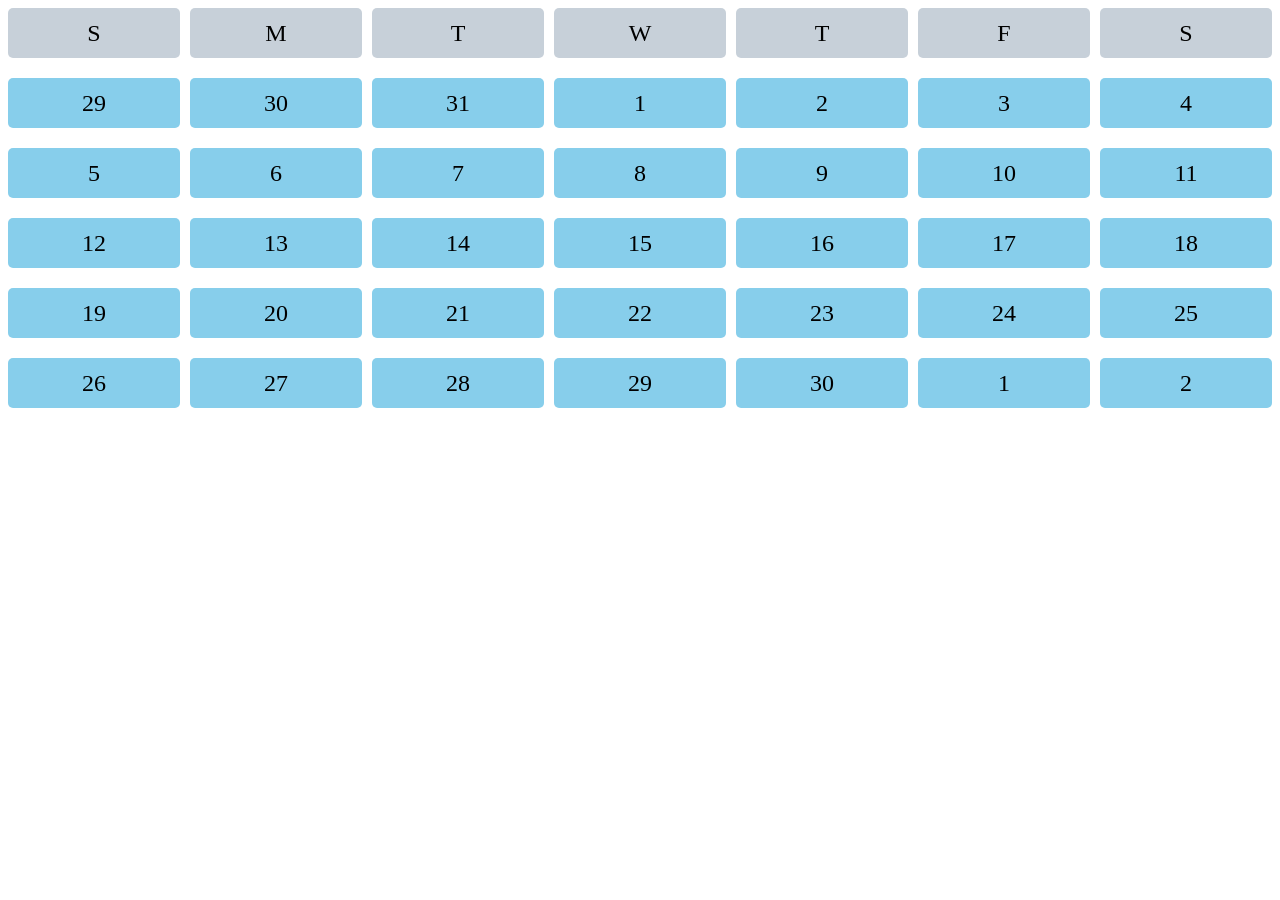
<file: Mileston 2/Module 7/Simple-Responsive-Layout/calendar.html>
<!DOCTYPE html>
<html lang="en">

<head>
    <meta charset="UTF-8">
    <meta name="viewport" content="width=device-width, initial-scale=1.0">
    <title>Document</title>
    <style>
        .calendar {
            display: grid;
            /* grid-template-rows: 30px repeat(5, 50px); */
            grid-template-columns: repeat(7,1fr);
            row-gap: 20px;
            column-gap: 10px;
            
        }
        .date, .day {
            background-color: skyblue;
            border-radius: 5px;
            height: 50px;
            display: flex;
            justify-content: center;
            align-items: center;
            font-size: 1.5em;
        }

        .day{
            background-color: rgb(199, 208, 217);
            
        }
    </style>
</head>

<body>
    <div class="calendar">   
        <div class="day">S</div>
        <div class="day">M</div>
        <div class="day">T</div>
        <div class="day">W</div>
        <div class="day">T</div>
        <div class="day">F</div>
        <div class="day">S</div>
        <div class="date">29</div>
        <div class="date">30</div>
        <div class="date">31</div>
        <div class="date">1</div>
        <div class="date">2</div>
        <div class="date">3</div>
        <div class="date">4</div>
        <div class="date">5</div>
        <div class="date">6</div>
        <div class="date">7</div>
        <div class="date">8</div>
        <div class="date">9</div>
        <div class="date">10</div>
        <div class="date">11</div>
        <div class="date">12</div>
        <div class="date">13</div>
        <div class="date">14</div>
        <div class="date">15</div>
        <div class="date">16</div>
        <div class="date">17</div>
        <div class="date">18</div>
        <div class="date">19</div>
        <div class="date">20</div>
        <div class="date">21</div>
        <div class="date">22</div>
        <div class="date">23</div>
        <div class="date">24</div>
        <div class="date">25</div>
        <div class="date">26</div>
        <div class="date">27</div>
        <div class="date">28</div>
        <div class="date">29</div>
        <div class="date">30</div>
        <div class="date">1</div>
        <div class="date">2</div>
    </div>
</body>

</html>
</file>
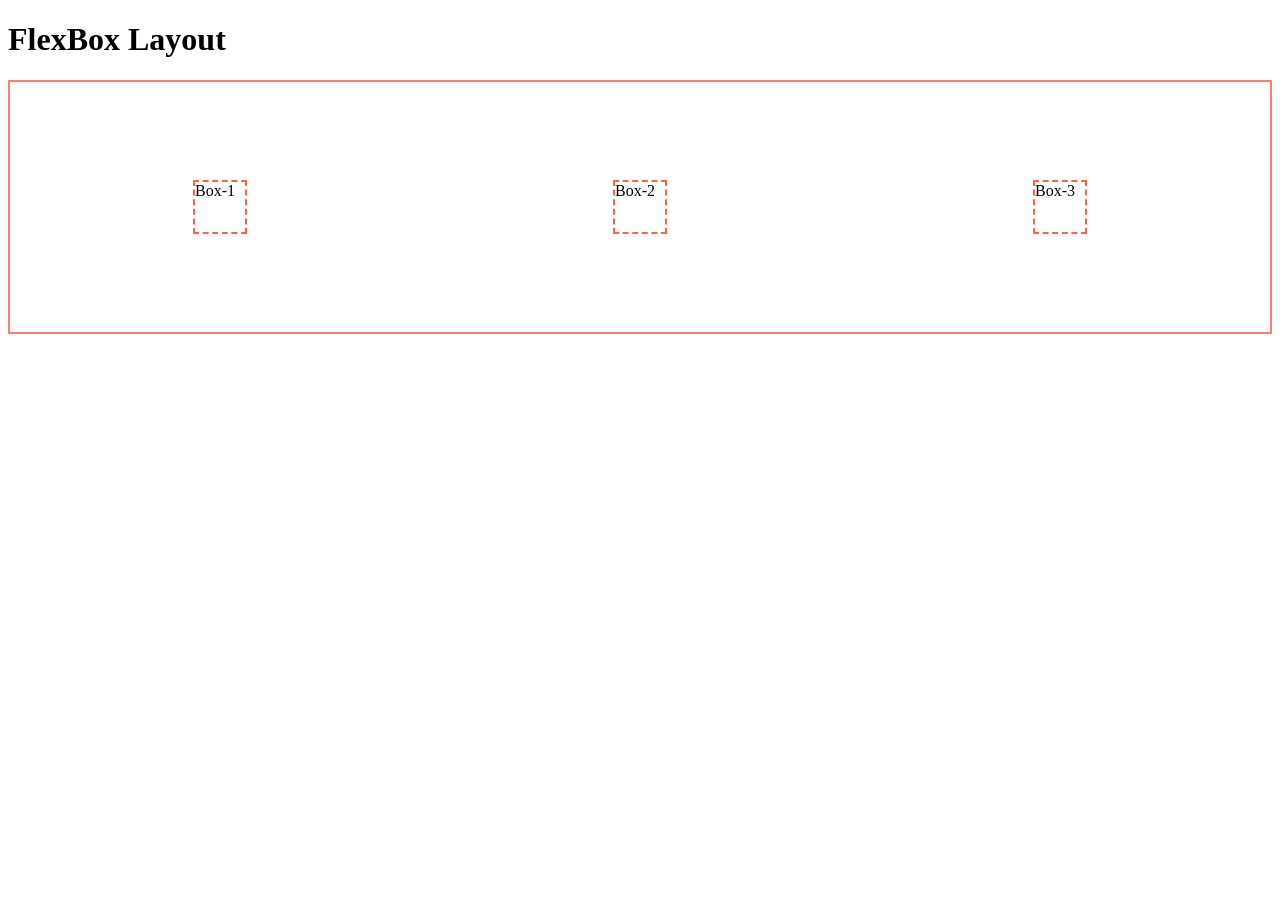
<file: Mileston 2/Module 7/Simple-Responsive-Layout/flexbox.html>
<!DOCTYPE html>
<html lang="en">
<head>
    <meta charset="UTF-8">
    <meta name="viewport" content="width=device-width, initial-scale=1.0">
    <title>FlexBox</title>
    <style>
        .container {
            border: 2px solid salmon;
            display: flex;
            justify-content: space-around;
            height: 250px;
            align-items: center;
        }
        .box{
            border: 2px dashed tomato;
            width: 50px;
            height: 50px;

        }
    </style>
</head>
<body>
    <h1>FlexBox Layout</h1>
   <div class="container">
    <div class="box">Box-1</div>
    <div class="box">Box-2</div>
    <div class="box">Box-3</div>
   </div>
</body>
</html>
</file>
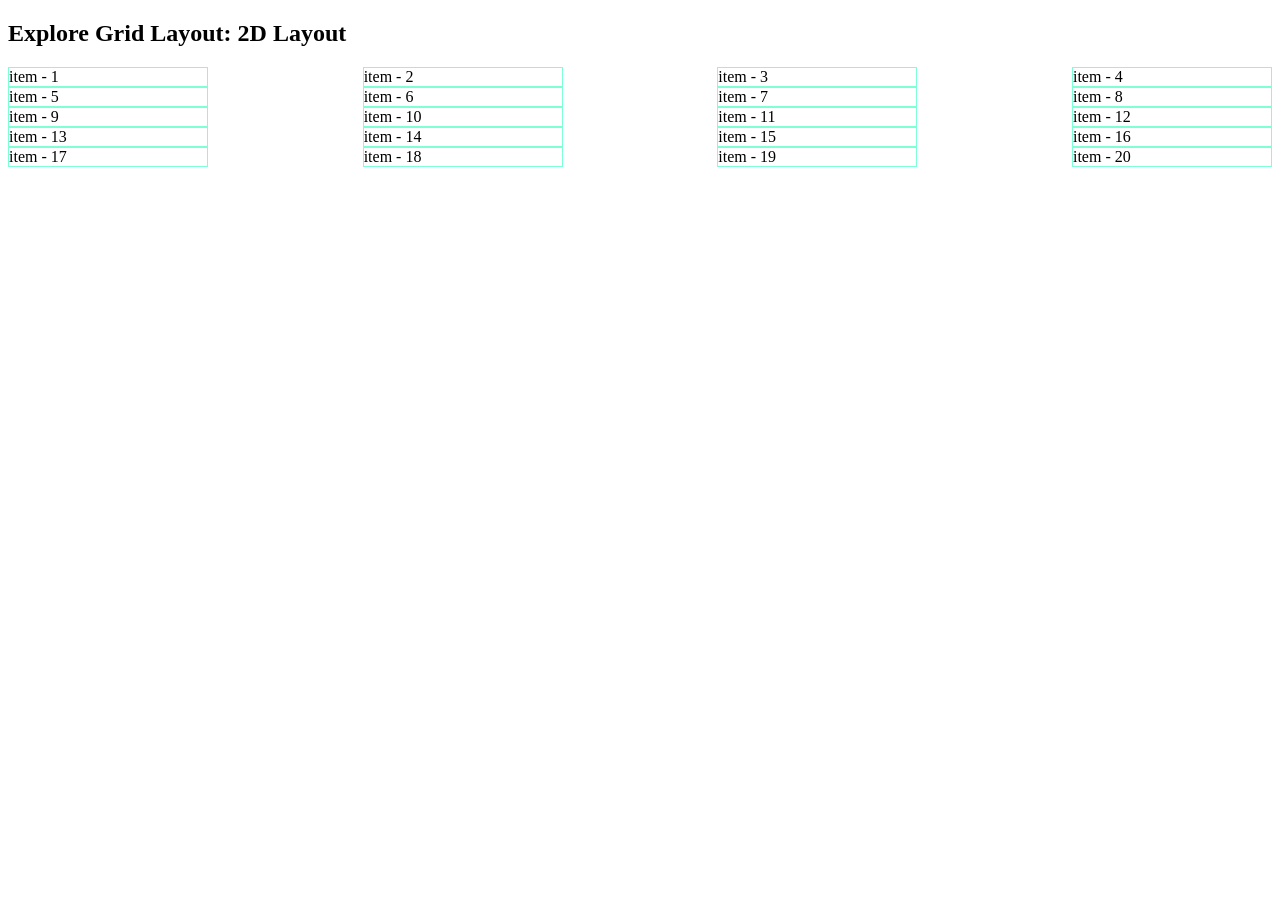
<file: Mileston 2/Module 7/Simple-Responsive-Layout/grid.html>
<!DOCTYPE html>
<html lang="en">

<head>
    <meta charset="UTF-8">
    <meta name="viewport" content="width=device-width, initial-scale=1.0">
    <title>Grid Layout</title>
    <style>
        .container {
            display: grid;
            grid-template-columns: 200px 200px 200px 200px;
            justify-content: space-between;
        }

        .item {
            border: 1px solid aquamarine;
        }

    </style>
</head>

<body>
    <h2>Explore Grid Layout: 2D Layout</h2>
    <div class="container">
        <div class="item">item - 1</div>
        <div class="item">item - 2</div>
        <div class="item">item - 3</div>
        <div class="item">item - 4</div>
        <div class="item">item - 5</div>
        <div class="item">item - 6</div>
        <div class="item">item - 7</div>
        <div class="item">item - 8</div>
        <div class="item">item - 9</div>
        <div class="item">item - 10</div>
        <div class="item">item - 11</div>
        <div class="item">item - 12</div>
        <div class="item">item - 13</div>
        <div class="item">item - 14</div>
        <div class="item">item - 15</div>
        <div class="item">item - 16</div>
        <div class="item">item - 17</div>
        <div class="item">item - 18</div>
        <div class="item">item - 19</div>
        <div class="item">item - 20</div>
    </div>
</body>

</html>
</file>
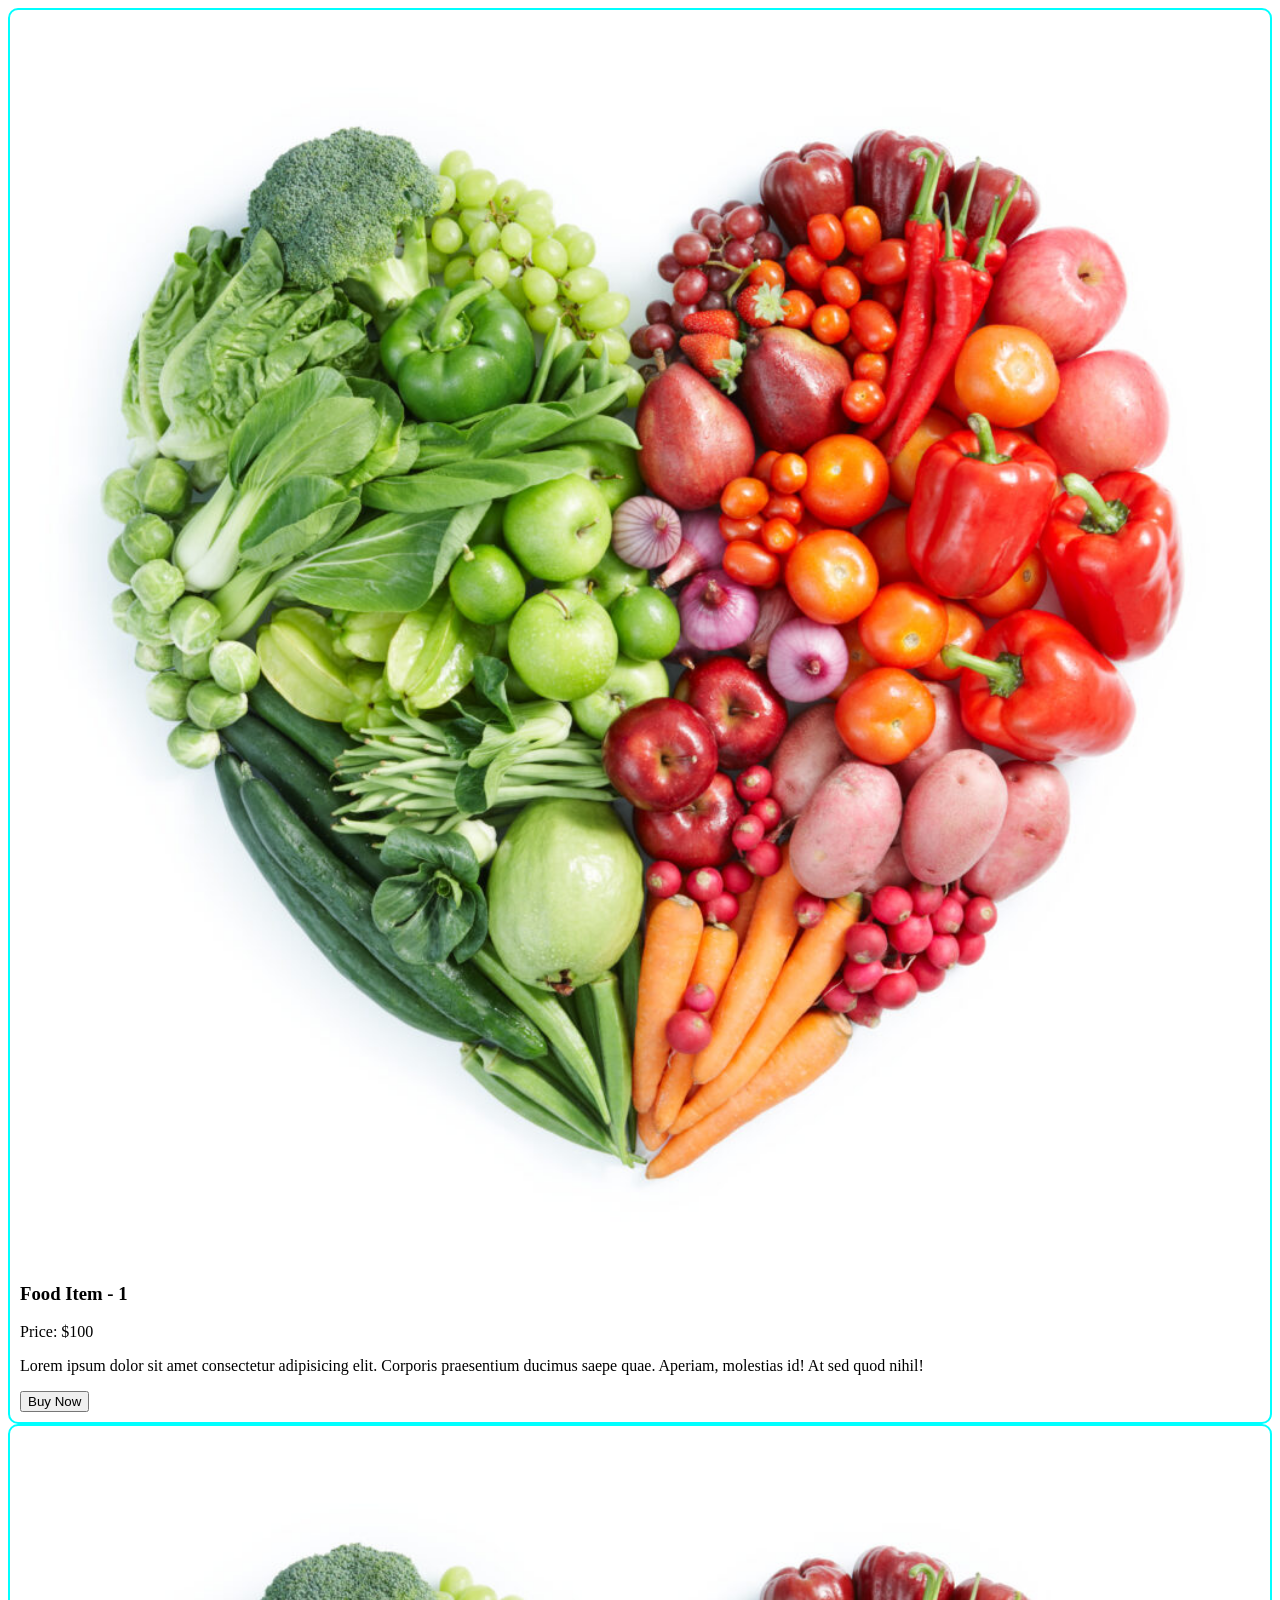
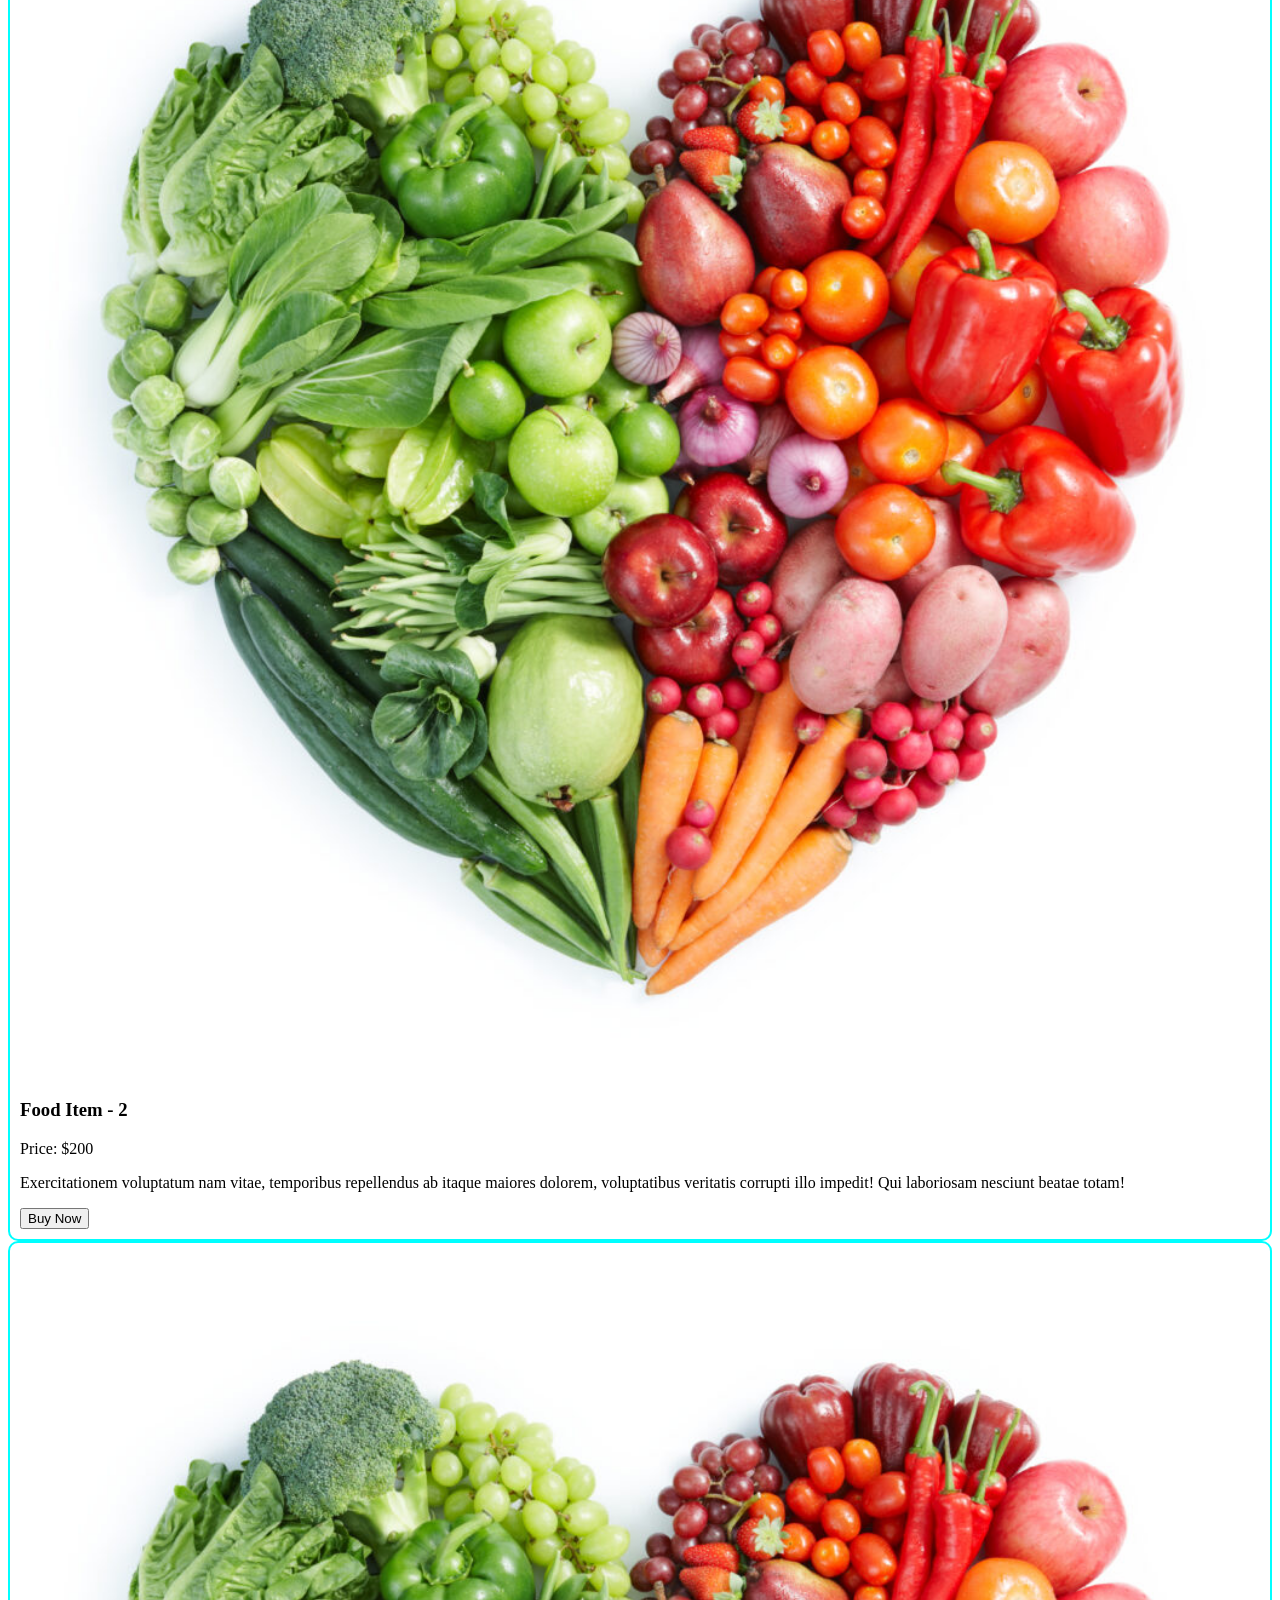
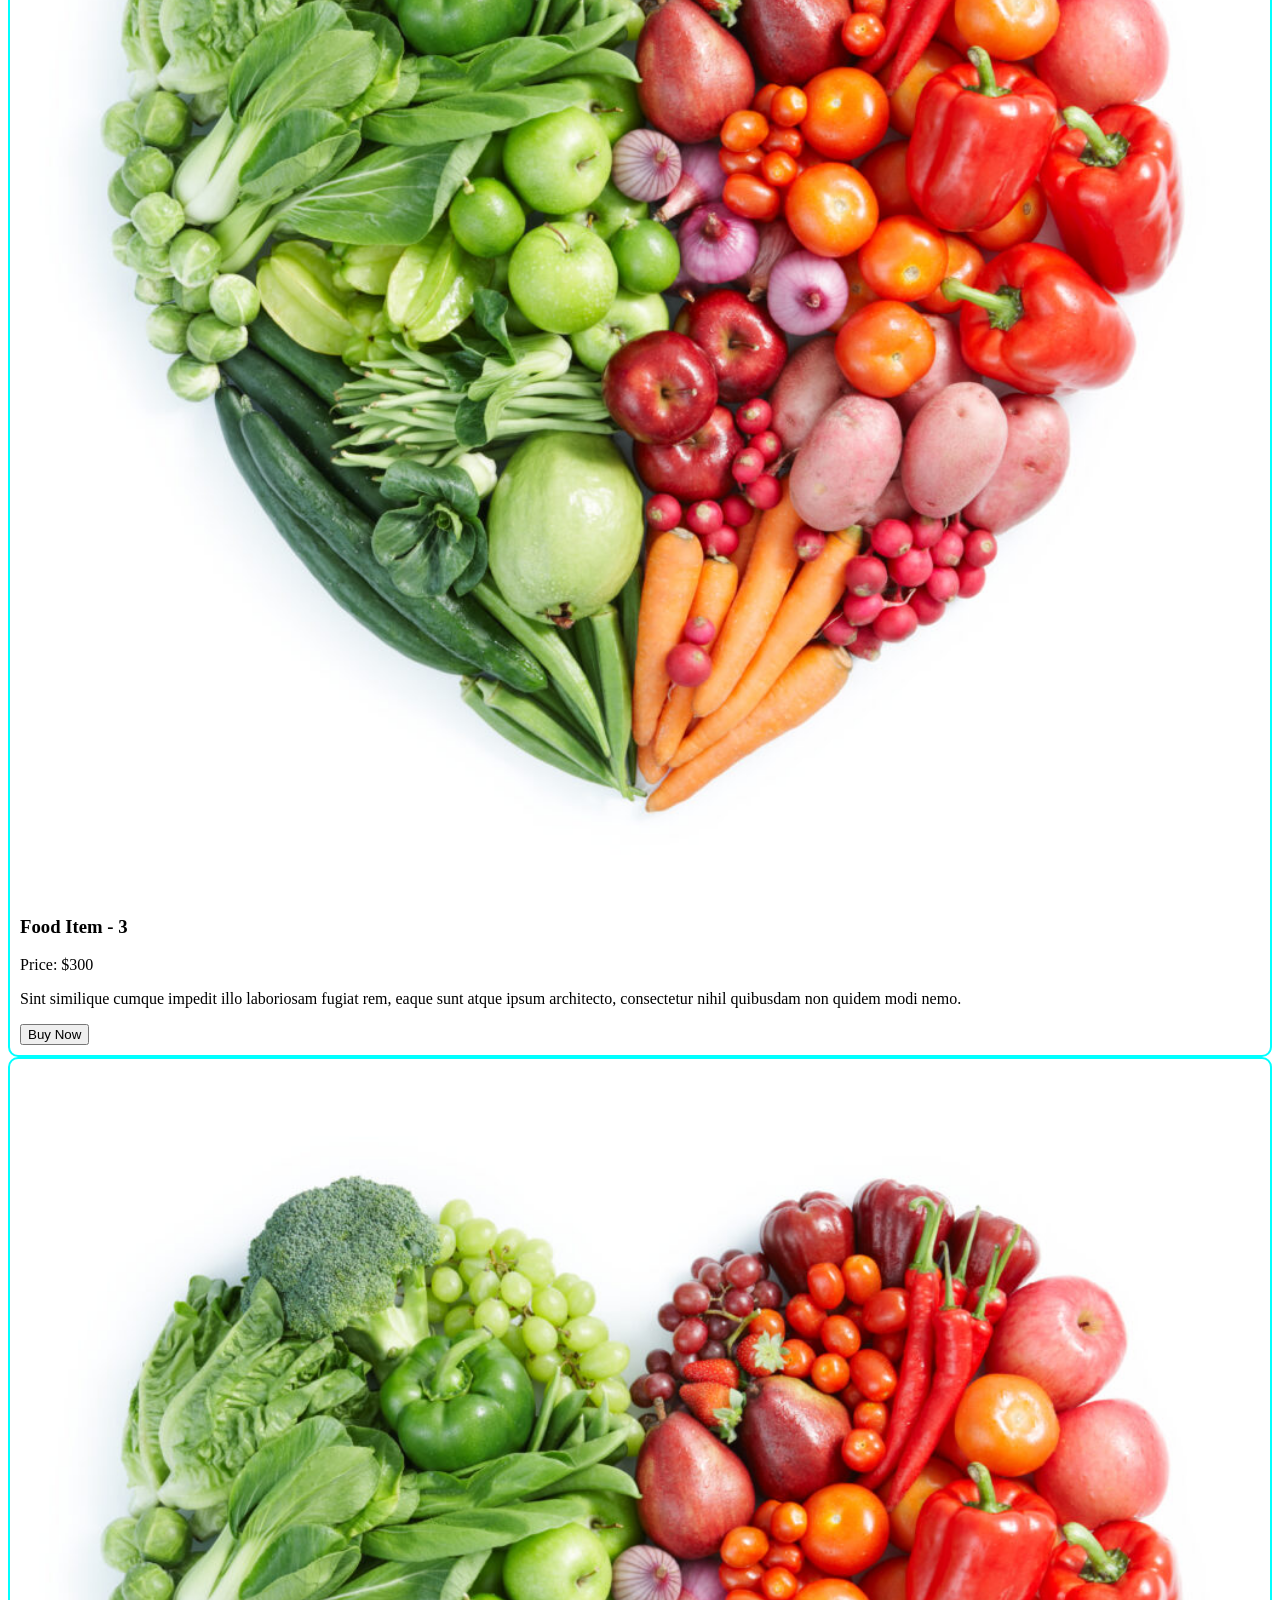
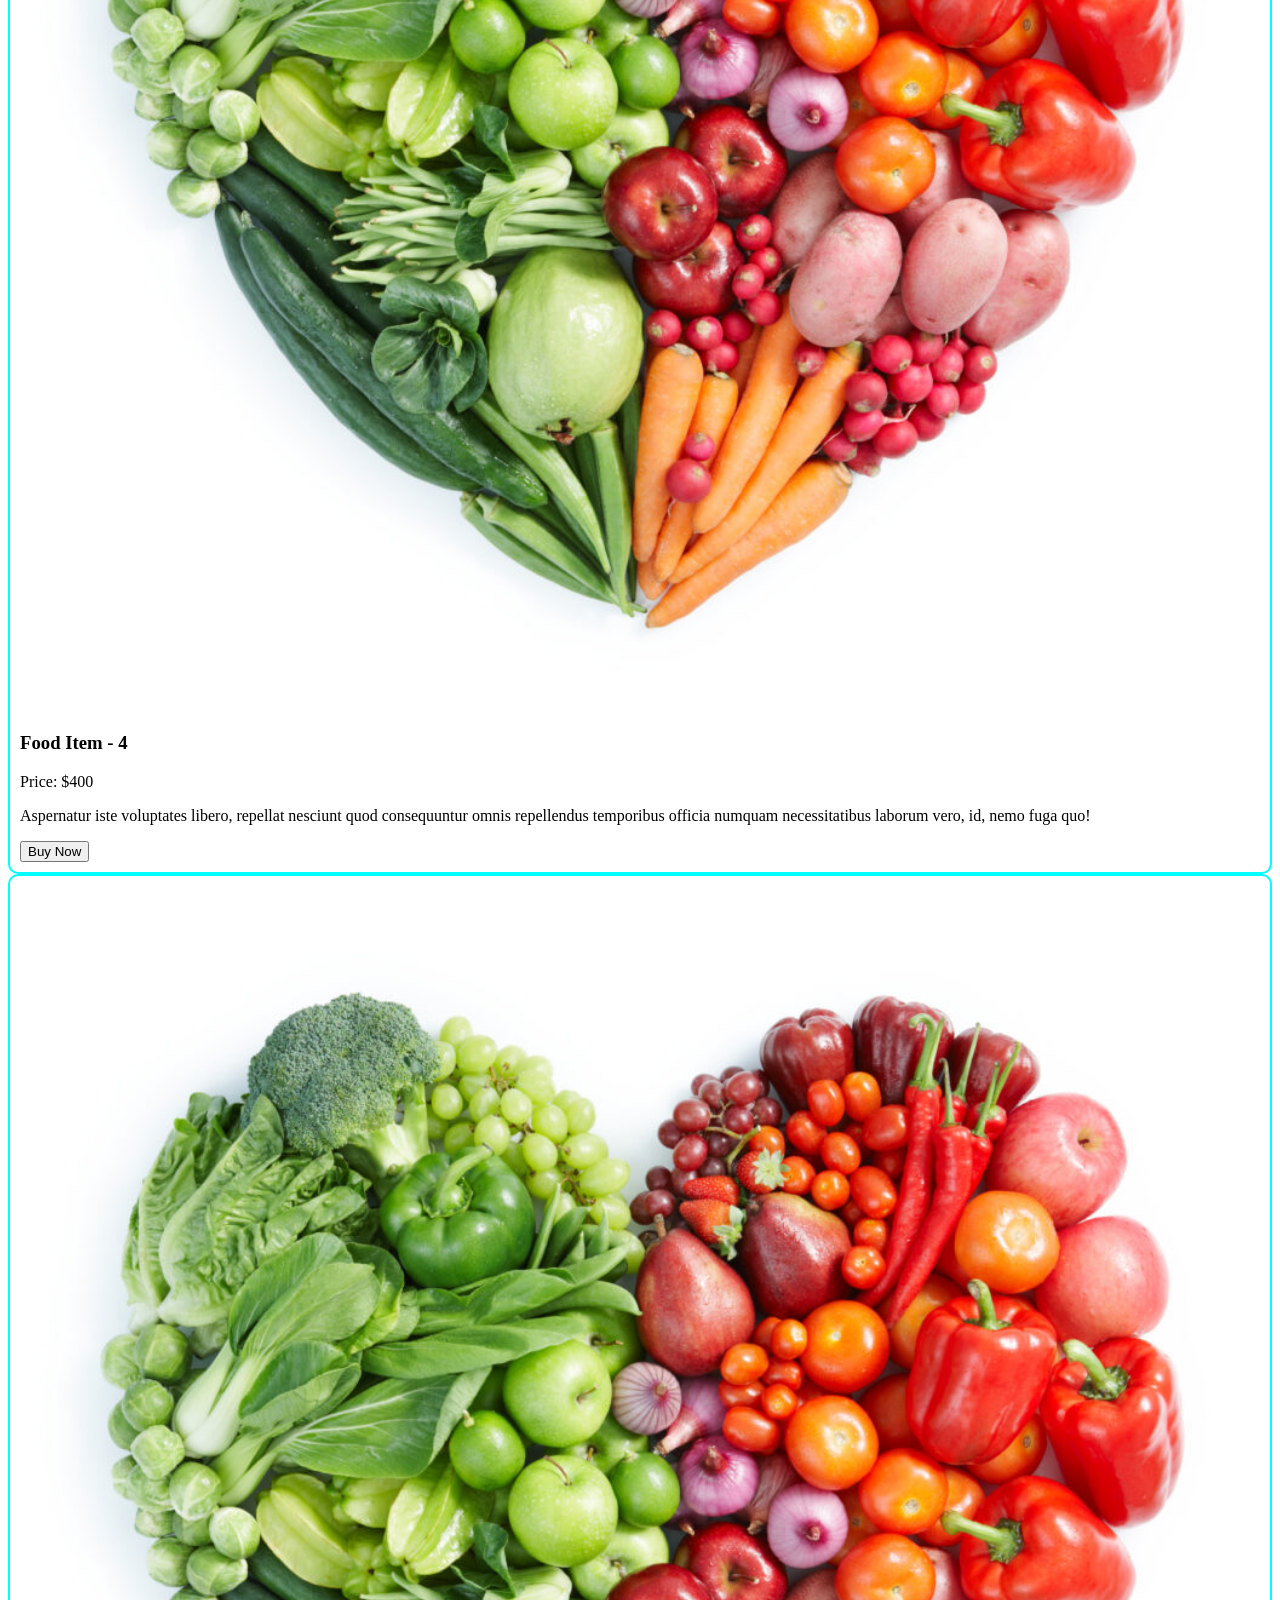
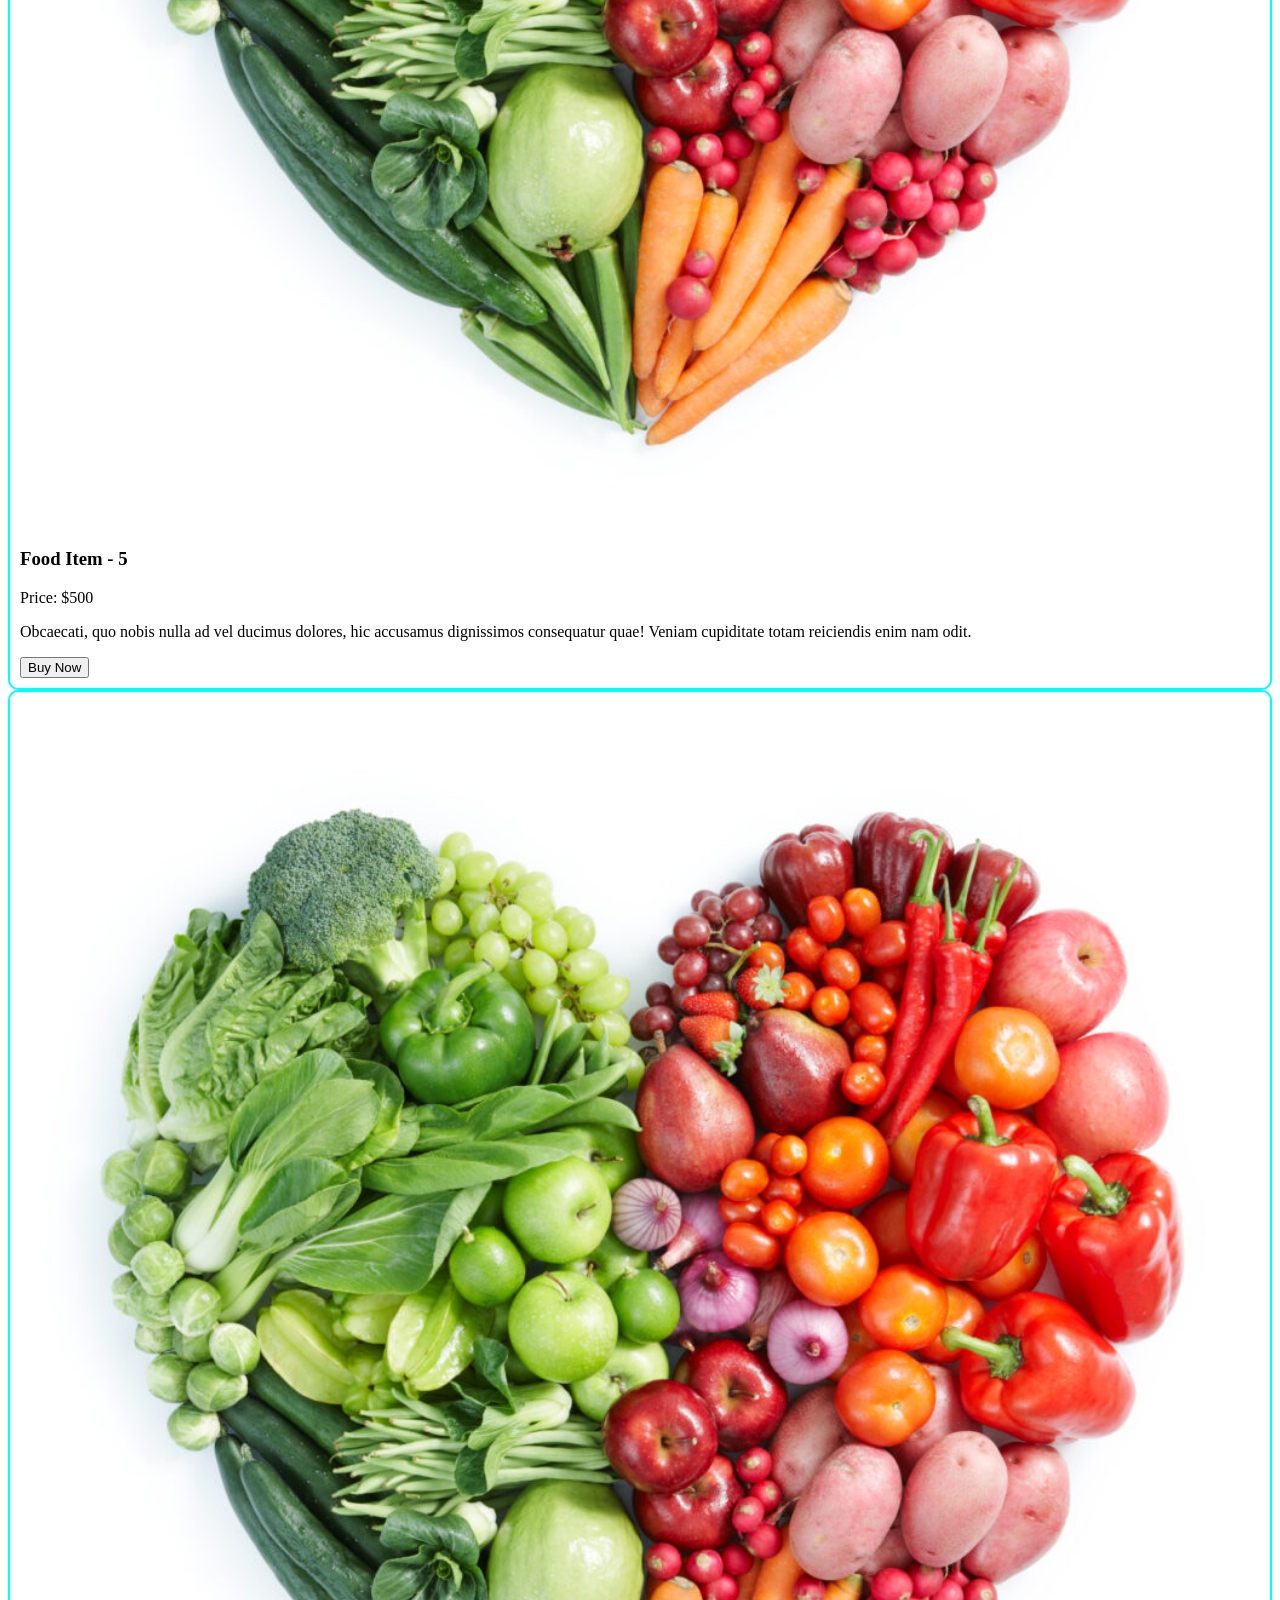
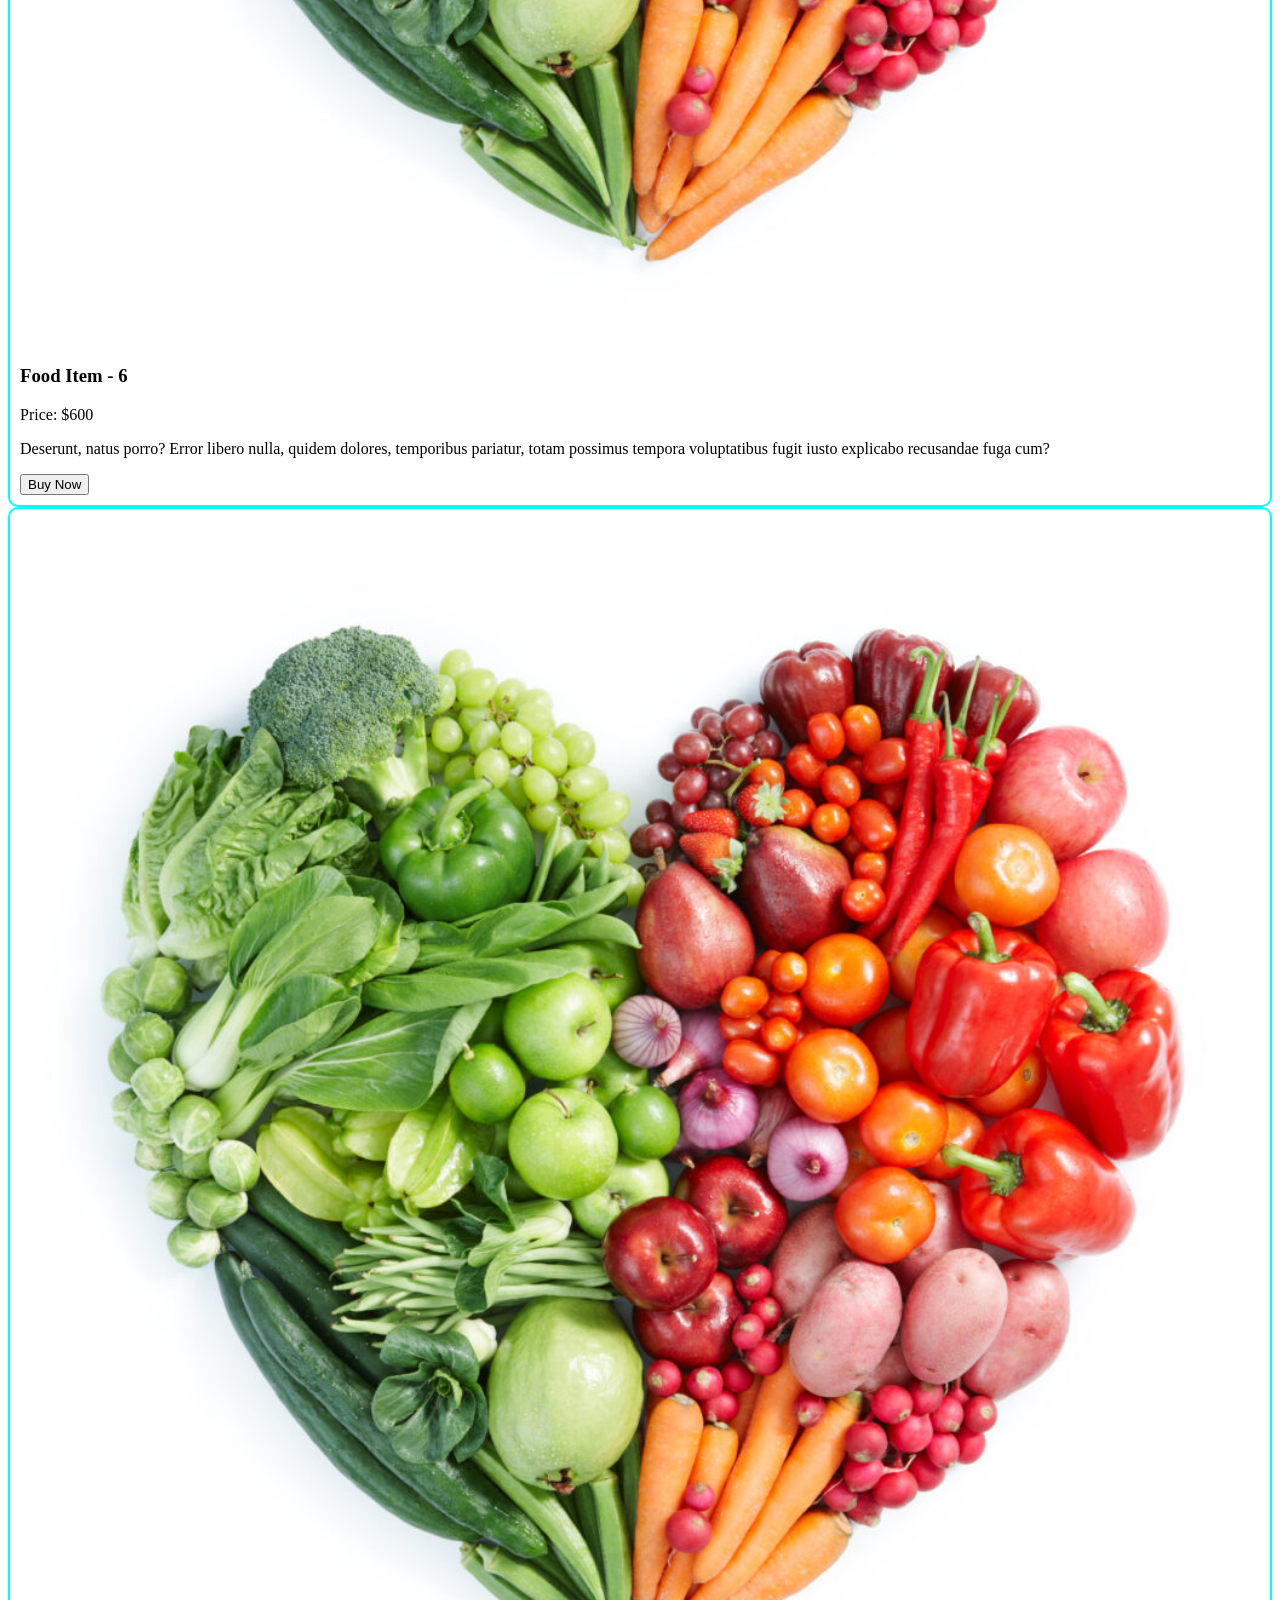
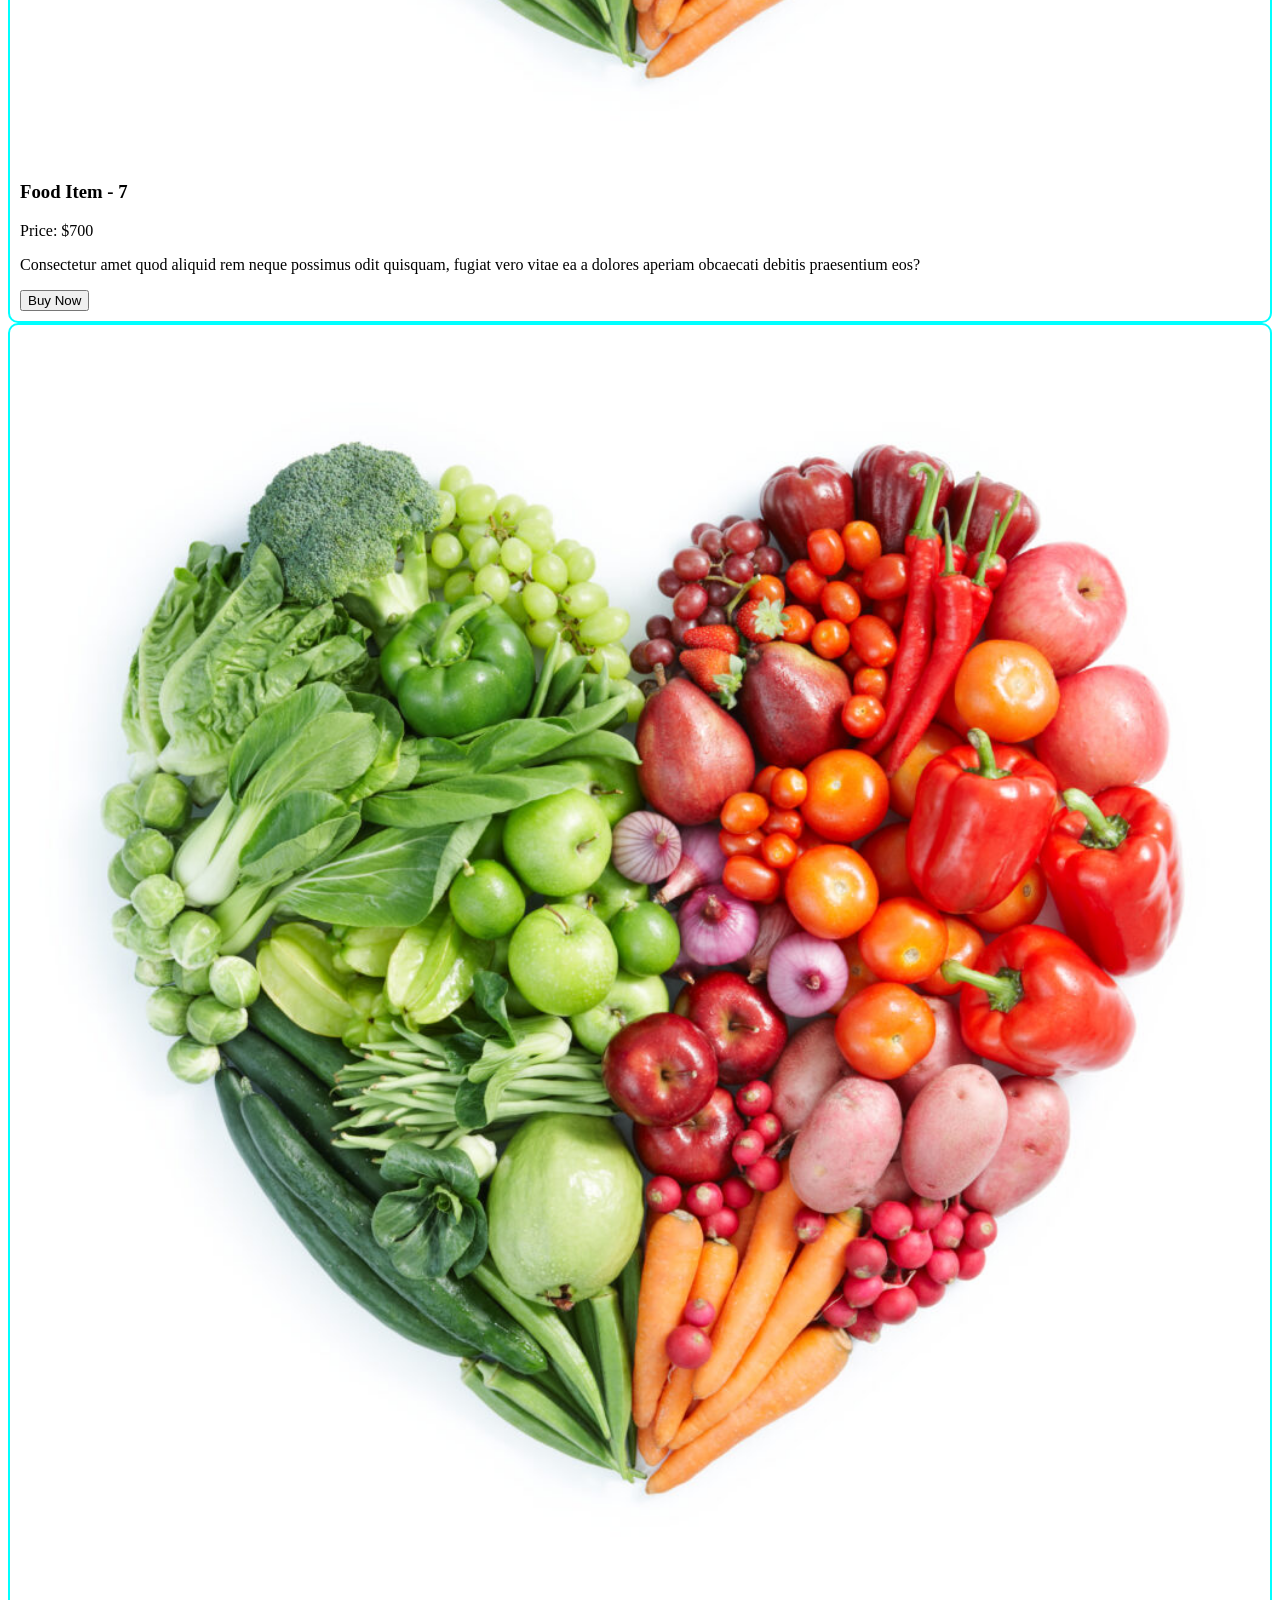
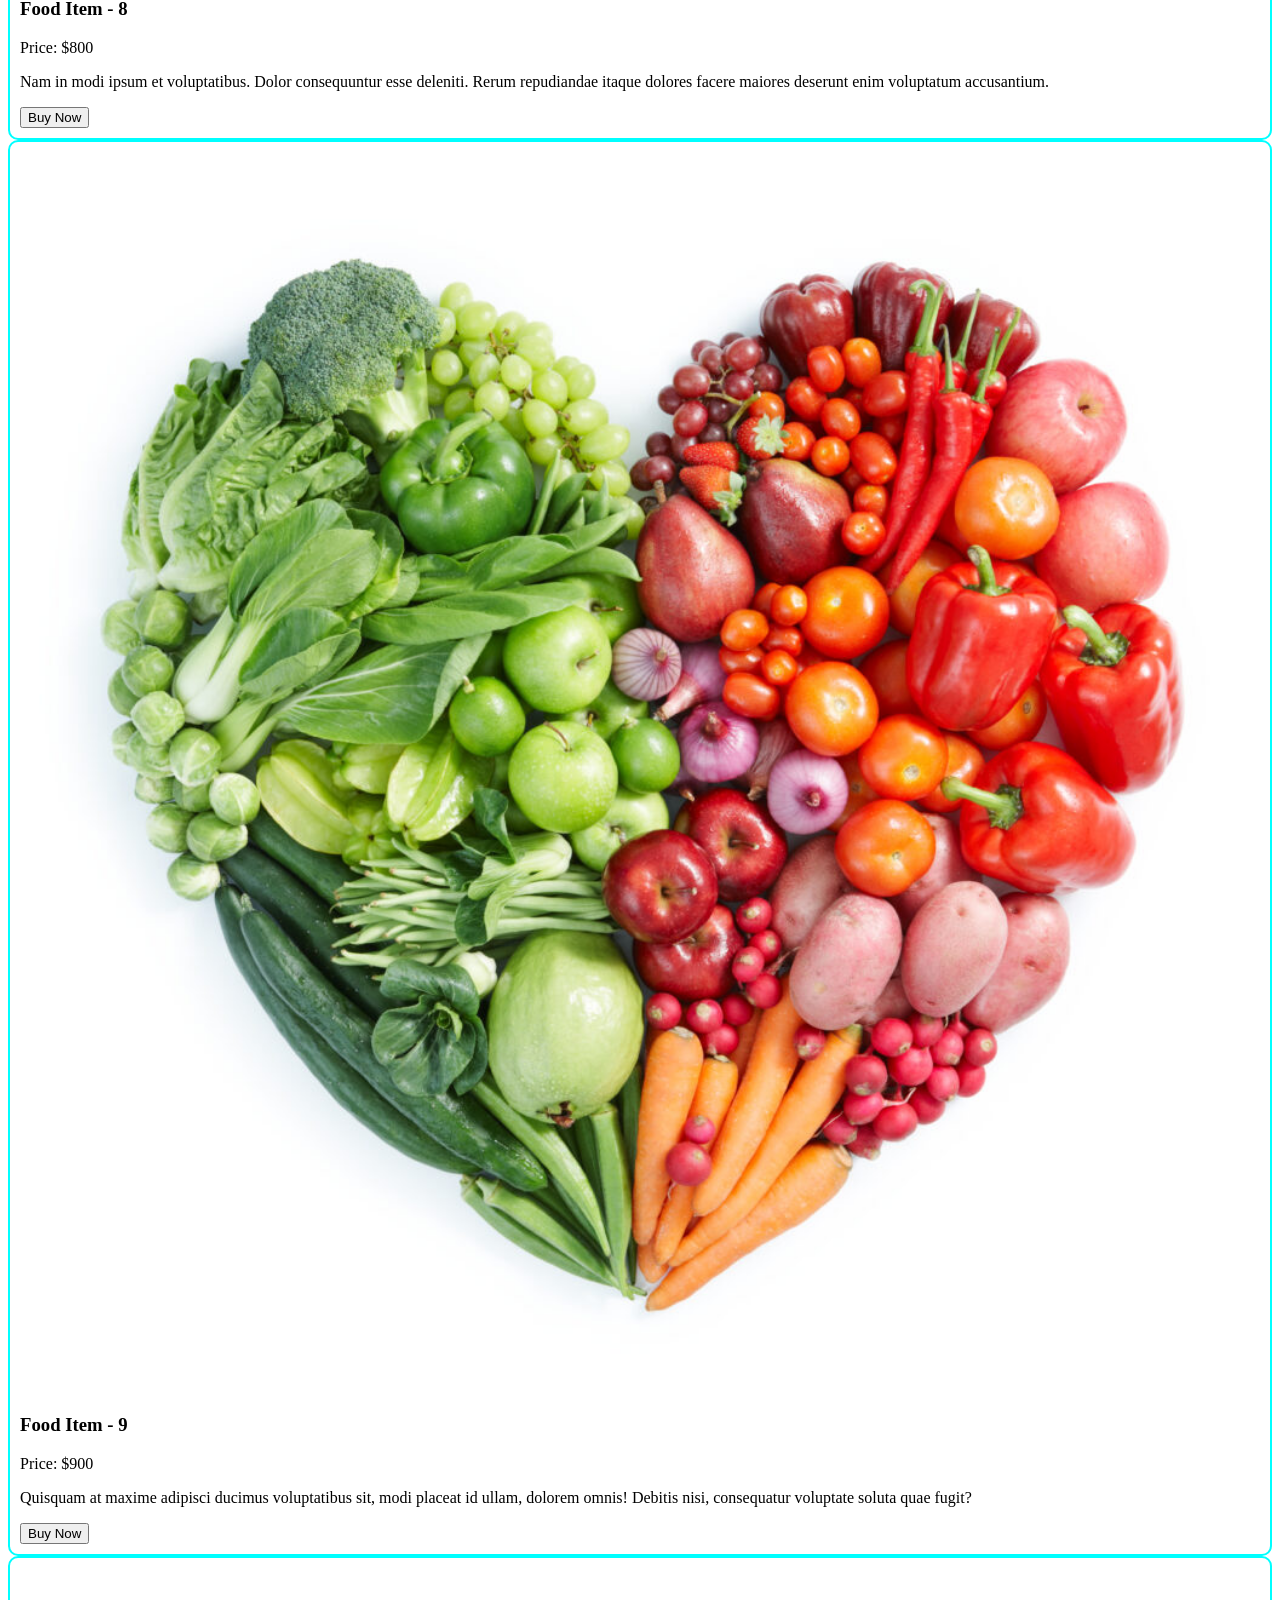
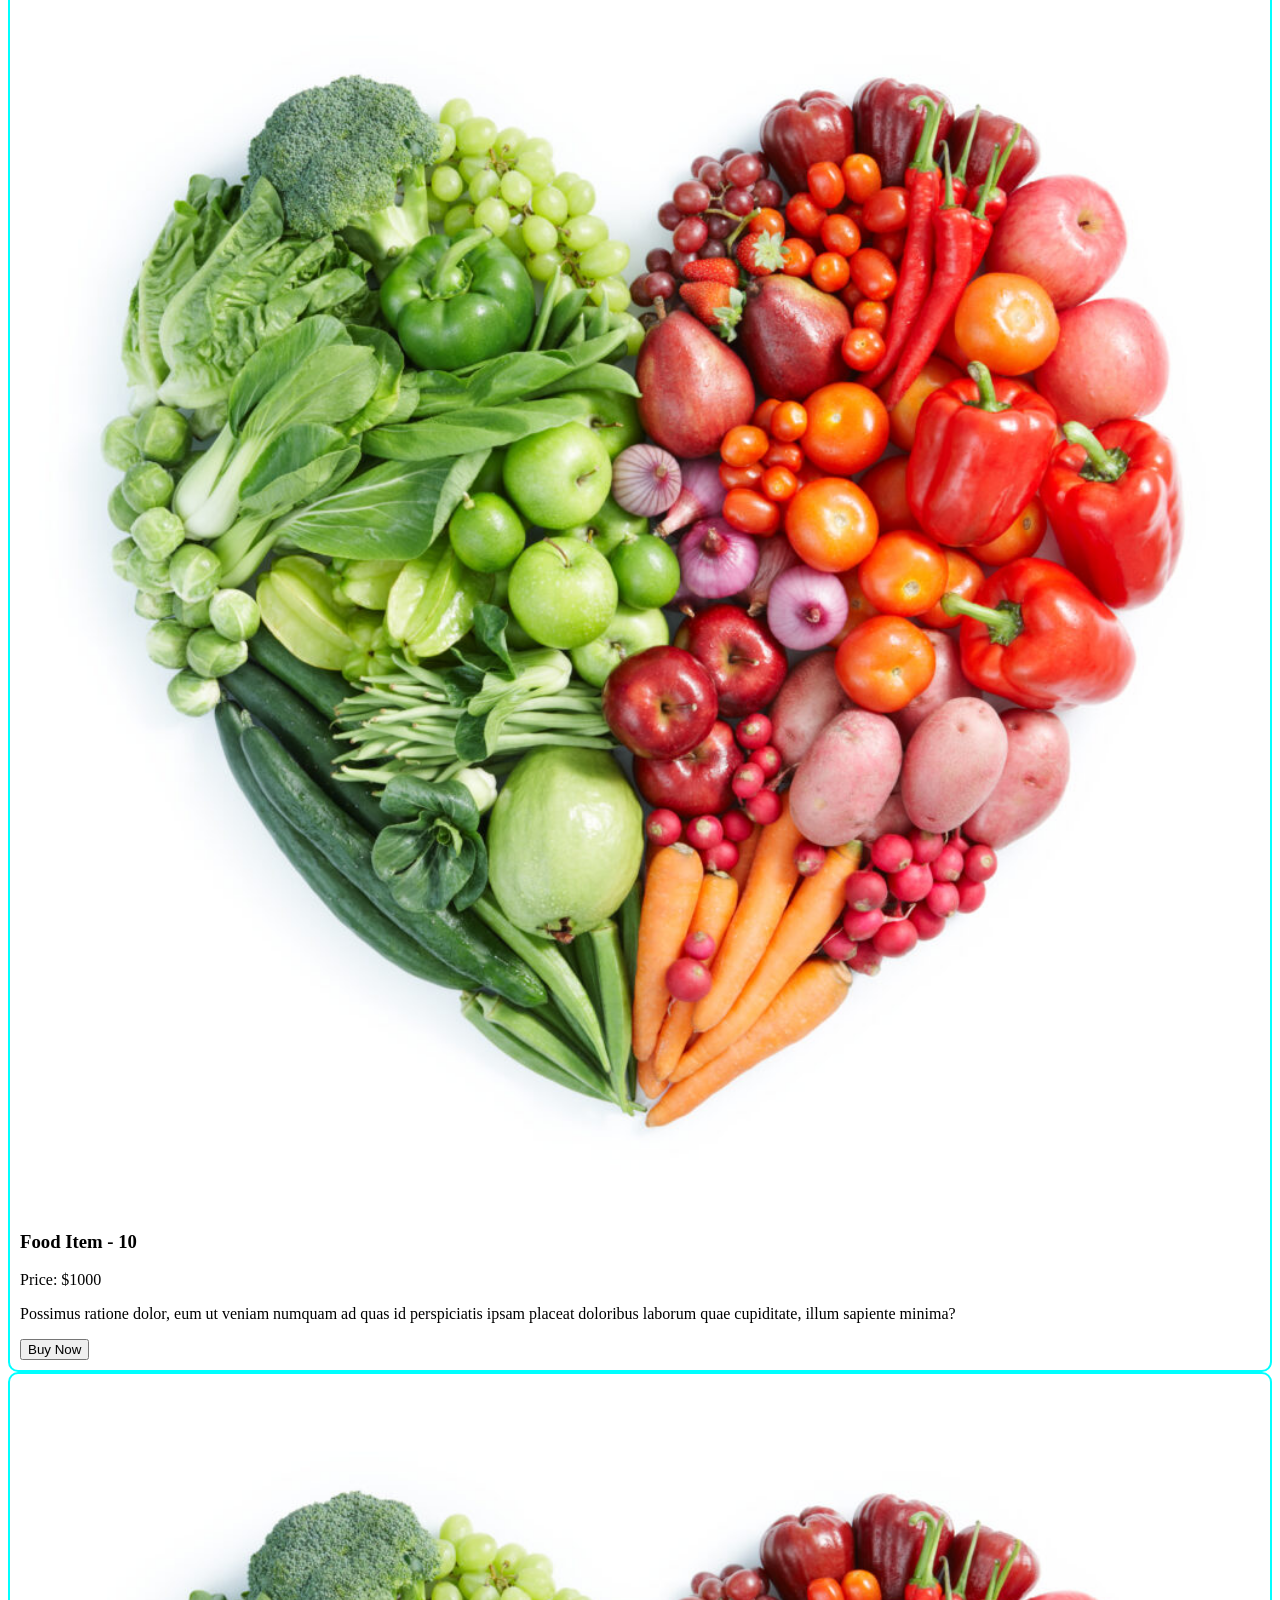
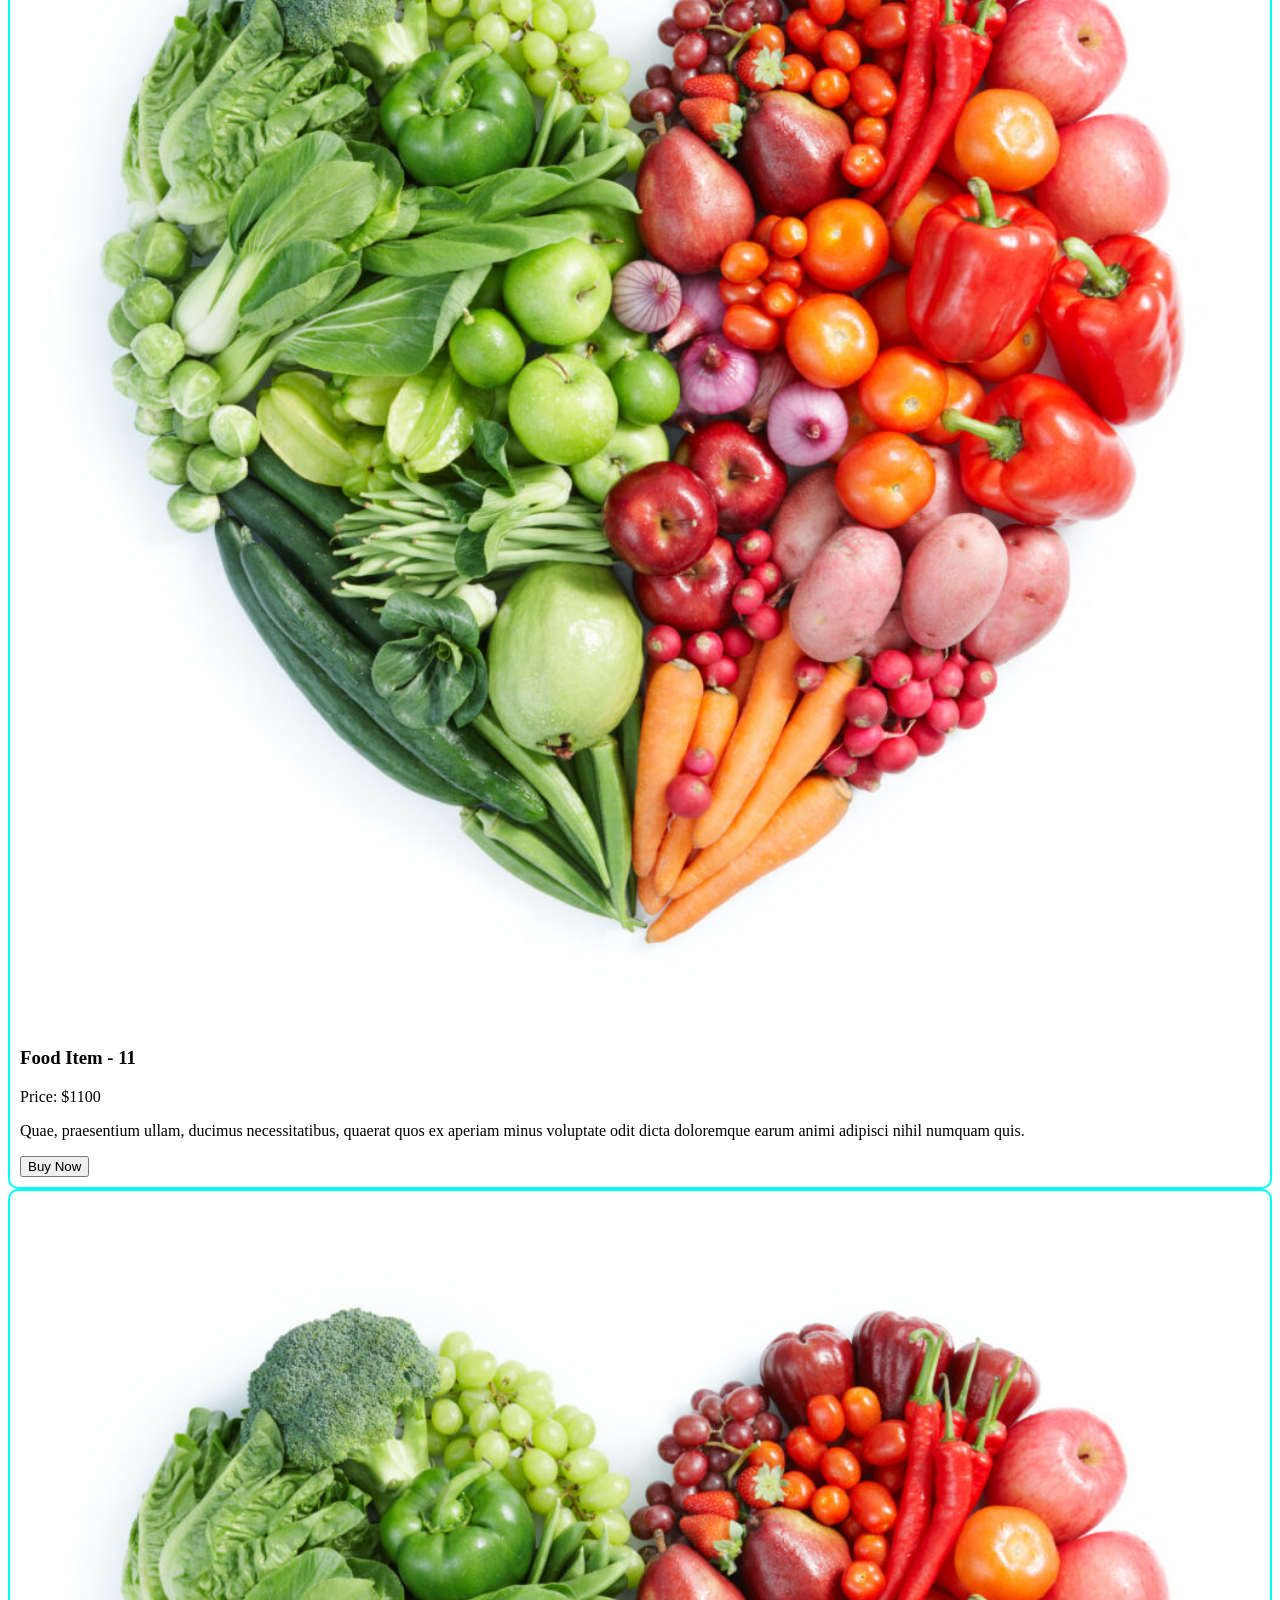
<file: Mileston 2/Module 7/Simple-Responsive-Layout/media-query.html>
<!DOCTYPE html>
<html lang="en">
<head>
    <meta charset="UTF-8">
    <meta name="viewport" content="width=device-width, initial-scale=1.0">
    <title>Media query</title>
    <style>

        .food{
            border: 2px solid aqua;
            padding: 10px;
            border-radius: 10px;
            gap: 20px;
        }
        .food img{
            width: 100%;
        }
        /* smaller device */
        @media screen and (max-width:576px) {
            .container{
                grid-template-columns: 1, 1fr;
            }
             .food {
              background-color: rgb(0, 255, 255);
                }
        }             
        
    </style>
</head>
<body>
    <!-- .container>.food>img[src="images/healthy-food.jpg"]+h3{Food Item - 
     $}+p{Price: \$$00}+p>lorem20^btn{Buy Now} -->
     <div class="container">
        <div class="food">
            <img src="images/healthy-food.jpg" alt="">
            <h3>Food Item - 1</h3>
            <p>Price: $100</p>
            <p>Lorem ipsum dolor sit amet consectetur adipisicing elit. Corporis praesentium ducimus saepe quae. Aperiam, molestias id! At sed quod nihil!</p>
            <button>Buy Now</button>
        </div>
        <div class="food">
            <img src="images/healthy-food.jpg" alt="">
            <h3>Food Item - 2</h3>
            <p>Price: $200</p>
            <p>Exercitationem voluptatum nam vitae, temporibus repellendus ab itaque maiores dolorem, voluptatibus veritatis corrupti illo impedit! Qui laboriosam nesciunt beatae totam!</p>
            <button>Buy Now</button>
        </div>
        <div class="food">
            <img src="images/healthy-food.jpg" alt="">
            <h3>Food Item - 3</h3>
            <p>Price: $300</p>
            <p>Sint similique cumque impedit illo laboriosam fugiat rem, eaque sunt atque ipsum architecto, consectetur nihil quibusdam non quidem modi nemo.</p>
            <button>Buy Now</button>
        </div>
        <div class="food">
            <img src="images/healthy-food.jpg" alt="">
            <h3>Food Item - 4</h3>
            <p>Price: $400</p>
            <p>Aspernatur iste voluptates libero, repellat nesciunt quod consequuntur omnis repellendus temporibus officia numquam necessitatibus laborum vero, id, nemo fuga quo!</p>
            <button>Buy Now</button>
        </div>
        <div class="food">
            <img src="images/healthy-food.jpg" alt="">
            <h3>Food Item - 5</h3>
            <p>Price: $500</p>
            <p>Obcaecati, quo nobis nulla ad vel ducimus dolores, hic accusamus dignissimos consequatur quae! Veniam cupiditate totam reiciendis enim nam odit.</p>
            <button>Buy Now</button>
        </div>
        <div class="food">
            <img src="images/healthy-food.jpg" alt="">
            <h3>Food Item - 6</h3>
            <p>Price: $600</p>
            <p>Deserunt, natus porro? Error libero nulla, quidem dolores, temporibus pariatur, totam possimus tempora voluptatibus fugit iusto explicabo recusandae fuga cum?</p>
            <button>Buy Now</button>
        </div>
        <div class="food">
            <img src="images/healthy-food.jpg" alt="">
            <h3>Food Item - 7</h3>
            <p>Price: $700</p>
            <p>Consectetur amet quod aliquid rem neque possimus odit quisquam, fugiat vero vitae ea a dolores aperiam obcaecati debitis praesentium eos?</p>
            <button>Buy Now</button>
        </div>
        <div class="food">
            <img src="images/healthy-food.jpg" alt="">
            <h3>Food Item - 8</h3>
            <p>Price: $800</p>
            <p>Nam in modi ipsum et voluptatibus. Dolor consequuntur esse deleniti. Rerum repudiandae itaque dolores facere maiores deserunt enim voluptatum accusantium.</p>
            <button>Buy Now</button>
        </div>
        <div class="food">
            <img src="images/healthy-food.jpg" alt="">
            <h3>Food Item - 9</h3>
            <p>Price: $900</p>
            <p>Quisquam at maxime adipisci ducimus voluptatibus sit, modi placeat id ullam, dolorem omnis! Debitis nisi, consequatur voluptate soluta quae fugit?</p>
            <button>Buy Now</button>
        </div>
        <div class="food">
            <img src="images/healthy-food.jpg" alt="">
            <h3>Food Item - 10</h3>
            <p>Price: $1000</p>
            <p>Possimus ratione dolor, eum ut veniam numquam ad quas id perspiciatis ipsam placeat doloribus laborum quae cupiditate, illum sapiente minima?</p>
            <button>Buy Now</button>
        </div>
        <div class="food">
            <img src="images/healthy-food.jpg" alt="">
            <h3>Food Item - 11</h3>
            <p>Price: $1100</p>
            <p>Quae, praesentium ullam, ducimus necessitatibus, quaerat quos ex aperiam minus voluptate odit dicta doloremque earum animi adipisci nihil numquam quis.</p>
            <button>Buy Now</button>
        </div>
        <div class="food">
            <img src="images/healthy-food.jpg" alt="">
            <h3>Food Item - 12</h3>
            <p>Price: $1200</p>
            <p>Repellat, ullam earum perferendis quas nulla ut, mollitia eius rerum fugiat, iure eaque molestiae dolores. Labore quaerat consectetur repudiandae enim.</p>
            <button>Buy Now</button>
        </div>
     </div>
</body>
</html>
</file>
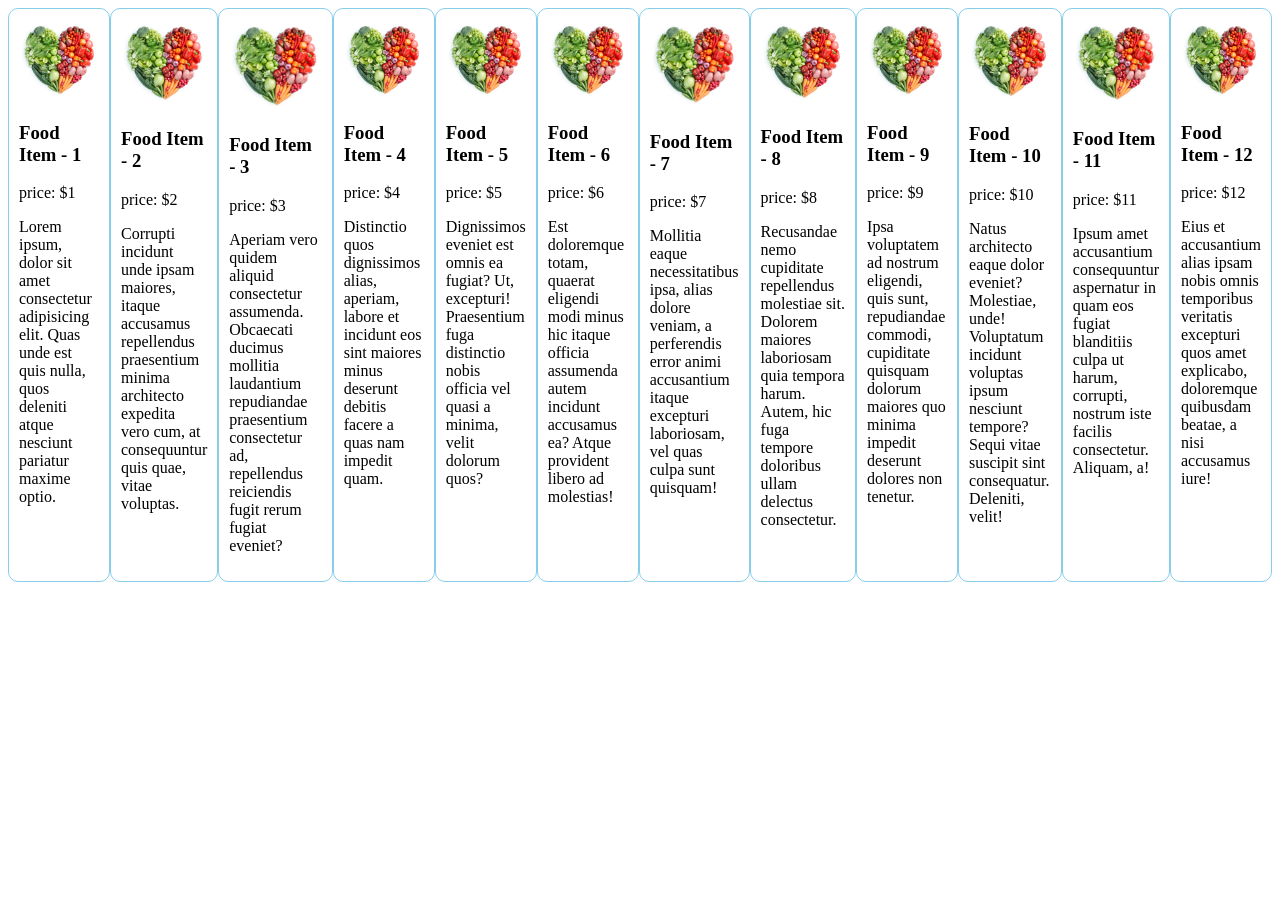
<file: Mileston 2/Module 7/Simple-Responsive-Layout/media.html>
<!DOCTYPE html>
<html lang="en">

<head>
    <meta charset="UTF-8">
    <meta name="viewport" content="width=device-width, initial-scale=1.0">
    <title>Document</title>
    <style>
        .container{
            display: flex;
        }
        
        .food{
            border: 1px solid skyblue;
            padding: 10px;
            border-radius: 10px;
        }

        .food img{
            width: 100%;
        }
        @media screen and (max-width: 576px) {
            .container{
                grid-template-columns: repeat(1, 1fr);
            }
        }

    </style>
</head>

<body>
    <div class="container">
        <div class="food">
            <img src="images/healthy-food.jpg" alt="">
            <h3>Food Item - 1</h3>
            <p>price: $1</p>
            <p>Lorem ipsum, dolor sit amet consectetur adipisicing elit. Quas unde est quis nulla, quos deleniti atque
                nesciunt pariatur maxime optio.</p>
        </div>
        <div class="food">
            <img src="images/healthy-food.jpg" alt="">
            <h3>Food Item - 2</h3>
            <p>price: $2</p>
            <p>Corrupti incidunt unde ipsam maiores, itaque accusamus repellendus praesentium minima architecto expedita
                vero cum, at consequuntur quis quae, vitae voluptas.</p>
        </div>
        <div class="food">
            <img src="images/healthy-food.jpg" alt="">
            <h3>Food Item - 3</h3>
            <p>price: $3</p>
            <p>Aperiam vero quidem aliquid consectetur assumenda. Obcaecati ducimus mollitia laudantium repudiandae
                praesentium consectetur ad, repellendus reiciendis fugit rerum fugiat eveniet?</p>
        </div>
        <div class="food">
            <img src="images/healthy-food.jpg" alt="">
            <h3>Food Item - 4</h3>
            <p>price: $4</p>
            <p>Distinctio quos dignissimos alias, aperiam, labore et incidunt eos sint maiores minus deserunt debitis
                facere a quas nam impedit quam.</p>
        </div>
        <div class="food">
            <img src="images/healthy-food.jpg" alt="">
            <h3>Food Item - 5</h3>
            <p>price: $5</p>
            <p>Dignissimos eveniet est omnis ea fugiat? Ut, excepturi! Praesentium fuga distinctio nobis officia vel
                quasi a minima, velit dolorum quos?</p>
        </div>
        <div class="food">
            <img src="images/healthy-food.jpg" alt="">
            <h3>Food Item - 6</h3>
            <p>price: $6</p>
            <p>Est doloremque totam, quaerat eligendi modi minus hic itaque officia assumenda autem incidunt accusamus
                ea? Atque provident libero ad molestias!</p>
        </div>
        <div class="food">
            <img src="images/healthy-food.jpg" alt="">
            <h3>Food Item - 7</h3>
            <p>price: $7</p>
            <p>Mollitia eaque necessitatibus ipsa, alias dolore veniam, a perferendis error animi accusantium itaque
                excepturi laboriosam, vel quas culpa sunt quisquam!</p>
        </div>
        <div class="food">
            <img src="images/healthy-food.jpg" alt="">
            <h3>Food Item - 8</h3>
            <p>price: $8</p>
            <p>Recusandae nemo cupiditate repellendus molestiae sit. Dolorem maiores laboriosam quia tempora harum.
                Autem, hic fuga tempore doloribus ullam delectus consectetur.</p>
        </div>
        <div class="food">
            <img src="images/healthy-food.jpg" alt="">
            <h3>Food Item - 9</h3>
            <p>price: $9</p>
            <p>Ipsa voluptatem ad nostrum eligendi, quis sunt, repudiandae commodi, cupiditate quisquam dolorum maiores
                quo minima impedit deserunt dolores non tenetur.</p>
        </div>
        <div class="food">
            <img src="images/healthy-food.jpg" alt="">
            <h3>Food Item - 10</h3>
            <p>price: $10</p>
            <p>Natus architecto eaque dolor eveniet? Molestiae, unde! Voluptatum incidunt voluptas ipsum nesciunt
                tempore? Sequi vitae suscipit sint consequatur. Deleniti, velit!</p>
        </div>
        <div class="food">
            <img src="images/healthy-food.jpg" alt="">
            <h3>Food Item - 11</h3>
            <p>price: $11</p>
            <p>Ipsum amet accusantium consequuntur aspernatur in quam eos fugiat blanditiis culpa ut harum, corrupti,
                nostrum iste facilis consectetur. Aliquam, a!</p>
        </div>
        <div class="food">
            <img src="images/healthy-food.jpg" alt="">
            <h3>Food Item - 12</h3>
            <p>price: $12</p>
            <p>Eius et accusantium alias ipsam nobis omnis temporibus veritatis excepturi quos amet explicabo,
                doloremque quibusdam beatae, a nisi accusamus iure!</p>
        </div>
    </div>
</body>

</html>
</file>
